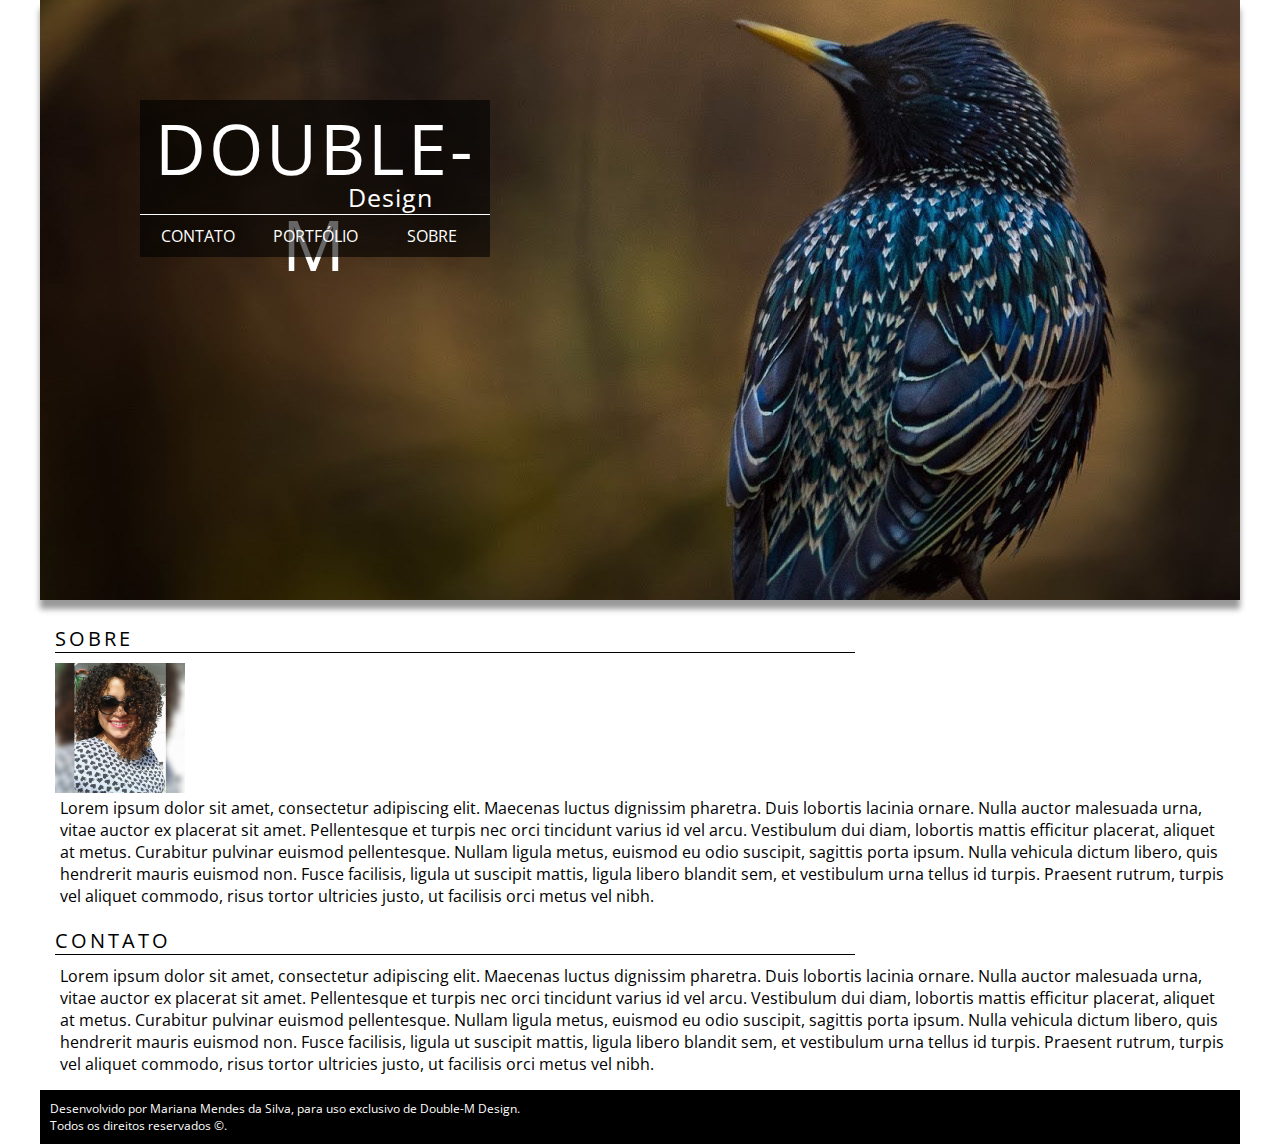
<file: Projeto 1/index.html>
<!DOCTYPE html>

<html>
    <head>
        <link href="css/style.css" rel="stylesheet" />
        <meta charset="utf-8" />
        <title>Primeira Experiência com SASS</title>  
        <link href="https://fonts.googleapis.com/css?family=Open+Sans+Condensed:300" rel="stylesheet">
    </head>
    
    <body>
        <div class="container">
            <section class="fundo">
                <div class="grupo-inicio">
                    <div class="titulo">DOUBLE-M</div>
                    <div class="sub-titulo">Design</div>
                
                    <div class="menu"> 
                        <div class="opc"><a href="#contato">contato</a></div>
                        <div class="opc"><a href="https://github.com/marymeendes">portfólio</a></div>
                        <div class="opc"><a href="#sobre">sobre</a></div>
                    </div>   
                </div>
            </section>

            <section class="content">
                <div class="sobre">
                    <div class="chamada"><a name="sobre">sobre</a></div>
                    <div class="imagem conteudo">
                        <img src="imagens/eu.jpg">
                    </div>
                    <div class="texto conteudo">
                        Lorem ipsum dolor sit amet, consectetur adipiscing elit. Maecenas luctus dignissim pharetra. Duis lobortis lacinia ornare. Nulla auctor malesuada urna, vitae auctor ex placerat sit amet. Pellentesque et turpis nec orci tincidunt varius id vel arcu. Vestibulum dui diam, lobortis mattis efficitur placerat, aliquet at metus. Curabitur pulvinar euismod pellentesque. Nullam ligula metus, euismod eu odio suscipit, sagittis porta ipsum. Nulla vehicula dictum libero, quis hendrerit mauris euismod non. Fusce facilisis, ligula ut suscipit mattis, ligula libero blandit sem, et vestibulum urna tellus id turpis. Praesent rutrum, turpis vel aliquet commodo, risus tortor ultricies justo, ut facilisis orci metus vel nibh.
                    </div>
                </div>
                
                <div class="contato">
                    <div class="chamada"><a name="contato">contato</a></div>
                    <div class="texto-contato">
                        Lorem ipsum dolor sit amet, consectetur adipiscing elit. Maecenas luctus dignissim pharetra. Duis lobortis lacinia ornare. Nulla auctor malesuada urna, vitae auctor ex placerat sit amet. Pellentesque et turpis nec orci tincidunt varius id vel arcu. Vestibulum dui diam, lobortis mattis efficitur placerat, aliquet at metus. Curabitur pulvinar euismod pellentesque. Nullam ligula metus, euismod eu odio suscipit, sagittis porta ipsum. Nulla vehicula dictum libero, quis hendrerit mauris euismod non. Fusce facilisis, ligula ut suscipit mattis, ligula libero blandit sem, et vestibulum urna tellus id turpis. Praesent rutrum, turpis vel aliquet commodo, risus tortor ultricies justo, ut facilisis orci metus vel nibh.
                    </div>
                </div>
            </section>
            <footer>
                Desenvolvido por Mariana Mendes da Silva, para uso exclusivo de Double-M Design.<br>
                Todos os direitos reservados &copy;.
            </footer>
        </div>    
    </body>
</html>
</file>
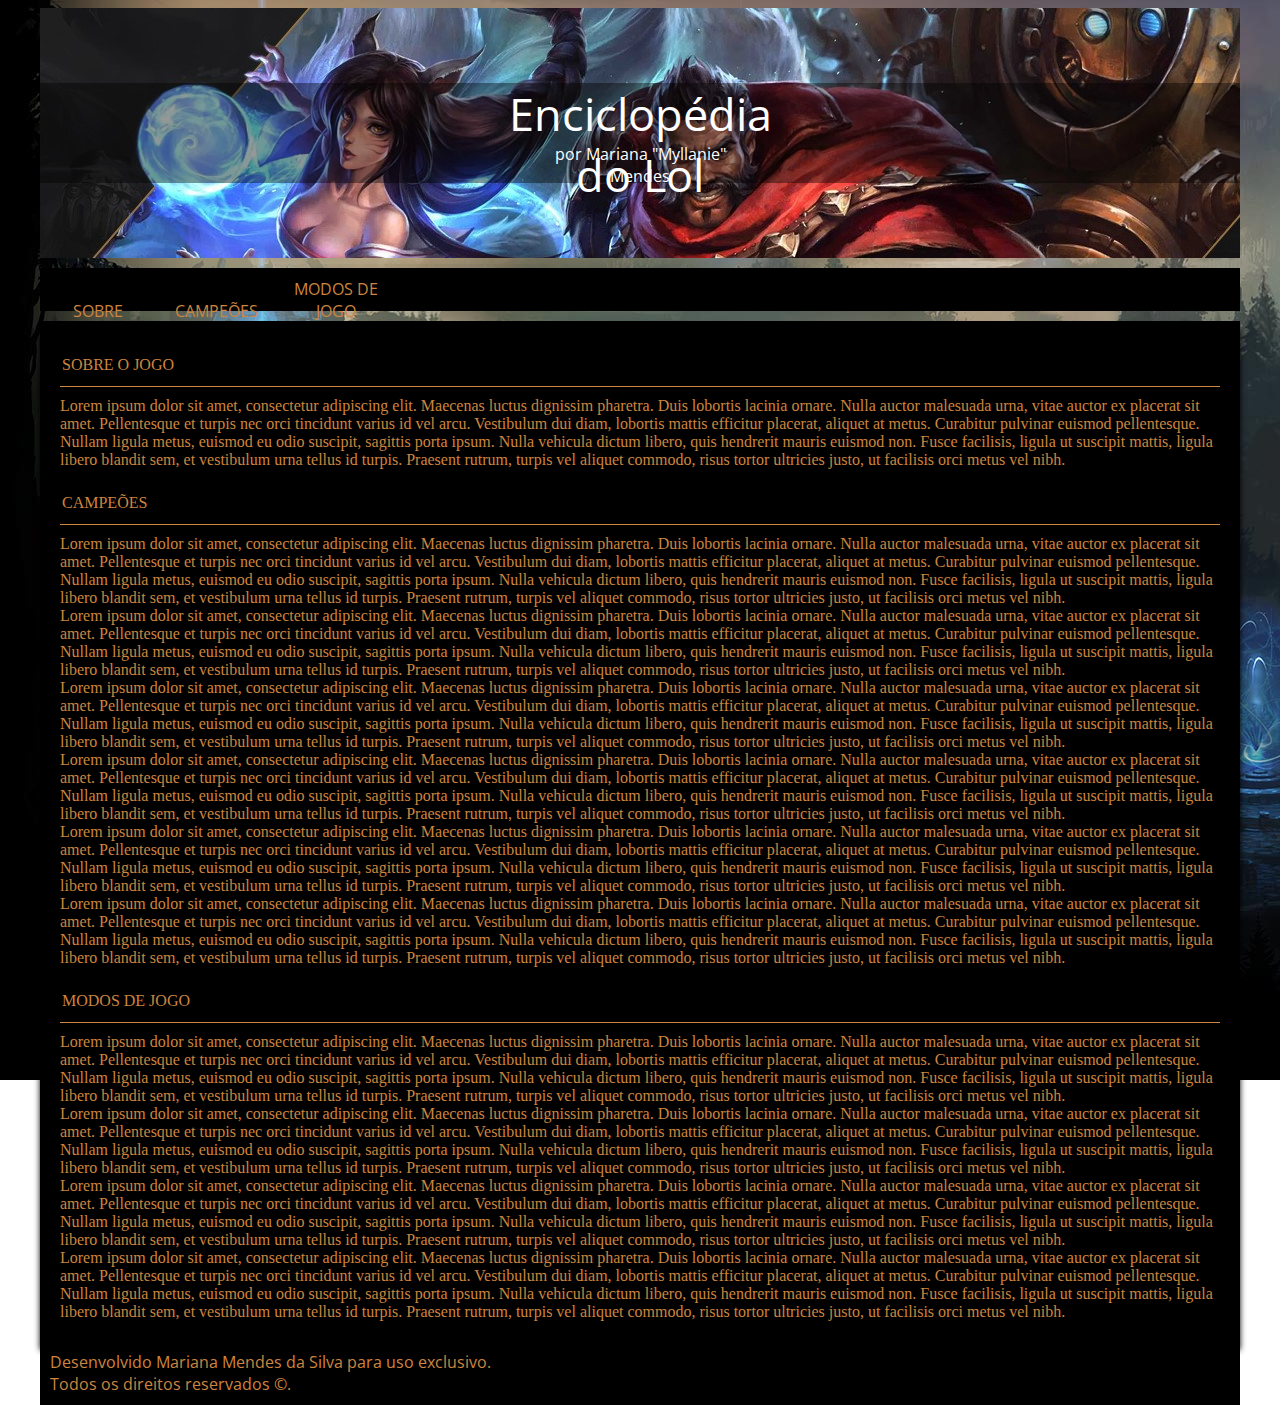
<file: Projeto 2 - v2/index.html>
<!DOCTYPE html>

<html>
    <head>
        <link href="style.css" rel="stylesheet" />
        <meta charset="utf-8" />
        <title>Segunda Experiência com SASS</title>  
        <link href="https://fonts.googleapis.com/css?family=Open+Sans+Condensed:300" rel="stylesheet">
    </head>
    
    <body>
        <div class="container">
            <section class="welcome">
                <div class="nome-site">
                    <div class="titulo">Enciclopédia do Lol</div>
                    <div class="sub-titulo">por Mariana "Myllanie" Mendes</div> 
                </div>
            </section>

            <section>
                <div class="menu"> 

                    <div class="opc"><a href="">Sobre</a></div>
                    <div class="opc especial"><a href="">Campeões</a>
                        <div class="submenu">
                            <div class = "sub-opc"><a href="">Atiradores</a></div>
                            <div class = "sub-opc"><a href="">Suportes</a></div>
                            <div class = "sub-opc"><a href="">Magos</a></div>
                            <div class = "sub-opc"><a href="">Assassinos</a></div>
                            <div class = "sub-opc"><a href="">Lutadores</a></div>
                            <div class = "sub-opc"><a href="">Tanques</a></div>
                        </div>
                    </div>
                    <div class="opc"><a href="">Modos de Jogo</a></div>
                </div>  
            </section>

            <section class="content">
                <div class="caixa-conteudo">
                    <div class="chamada">Sobre o jogo</div>
                    <div class="texto conteudo">
                        Lorem ipsum dolor sit amet, consectetur adipiscing elit. Maecenas luctus dignissim pharetra. Duis lobortis lacinia ornare. Nulla auctor malesuada urna, vitae auctor ex placerat sit amet. Pellentesque et turpis nec orci tincidunt varius id vel arcu. Vestibulum dui diam, lobortis mattis efficitur placerat, aliquet at metus. Curabitur pulvinar euismod pellentesque. Nullam ligula metus, euismod eu odio suscipit, sagittis porta ipsum. Nulla vehicula dictum libero, quis hendrerit mauris euismod non. Fusce facilisis, ligula ut suscipit mattis, ligula libero blandit sem, et vestibulum urna tellus id turpis. Praesent rutrum, turpis vel aliquet commodo, risus tortor ultricies justo, ut facilisis orci metus vel nibh.
                    </div>
                </div>
                
                <div class="caixa-conteudo">
                    <div class="chamada">campeões</div>
                    <div class="classe-campeao">
                        Lorem ipsum dolor sit amet, consectetur adipiscing elit. Maecenas luctus dignissim pharetra. Duis lobortis lacinia ornare. Nulla auctor malesuada urna, vitae auctor ex placerat sit amet. Pellentesque et turpis nec orci tincidunt varius id vel arcu. Vestibulum dui diam, lobortis mattis efficitur placerat, aliquet at metus. Curabitur pulvinar euismod pellentesque. Nullam ligula metus, euismod eu odio suscipit, sagittis porta ipsum. Nulla vehicula dictum libero, quis hendrerit mauris euismod non. Fusce facilisis, ligula ut suscipit mattis, ligula libero blandit sem, et vestibulum urna tellus id turpis. Praesent rutrum, turpis vel aliquet commodo, risus tortor ultricies justo, ut facilisis orci metus vel nibh.
                    </div>
                    <div class="classe-campeao">
                        Lorem ipsum dolor sit amet, consectetur adipiscing elit. Maecenas luctus dignissim pharetra. Duis lobortis lacinia ornare. Nulla auctor malesuada urna, vitae auctor ex placerat sit amet. Pellentesque et turpis nec orci tincidunt varius id vel arcu. Vestibulum dui diam, lobortis mattis efficitur placerat, aliquet at metus. Curabitur pulvinar euismod pellentesque. Nullam ligula metus, euismod eu odio suscipit, sagittis porta ipsum. Nulla vehicula dictum libero, quis hendrerit mauris euismod non. Fusce facilisis, ligula ut suscipit mattis, ligula libero blandit sem, et vestibulum urna tellus id turpis. Praesent rutrum, turpis vel aliquet commodo, risus tortor ultricies justo, ut facilisis orci metus vel nibh.
                    </div>
                    <div class="classe-campeao">
                        Lorem ipsum dolor sit amet, consectetur adipiscing elit. Maecenas luctus dignissim pharetra. Duis lobortis lacinia ornare. Nulla auctor malesuada urna, vitae auctor ex placerat sit amet. Pellentesque et turpis nec orci tincidunt varius id vel arcu. Vestibulum dui diam, lobortis mattis efficitur placerat, aliquet at metus. Curabitur pulvinar euismod pellentesque. Nullam ligula metus, euismod eu odio suscipit, sagittis porta ipsum. Nulla vehicula dictum libero, quis hendrerit mauris euismod non. Fusce facilisis, ligula ut suscipit mattis, ligula libero blandit sem, et vestibulum urna tellus id turpis. Praesent rutrum, turpis vel aliquet commodo, risus tortor ultricies justo, ut facilisis orci metus vel nibh.
                    </div>
                    <div class="classe-campeao">
                        Lorem ipsum dolor sit amet, consectetur adipiscing elit. Maecenas luctus dignissim pharetra. Duis lobortis lacinia ornare. Nulla auctor malesuada urna, vitae auctor ex placerat sit amet. Pellentesque et turpis nec orci tincidunt varius id vel arcu. Vestibulum dui diam, lobortis mattis efficitur placerat, aliquet at metus. Curabitur pulvinar euismod pellentesque. Nullam ligula metus, euismod eu odio suscipit, sagittis porta ipsum. Nulla vehicula dictum libero, quis hendrerit mauris euismod non. Fusce facilisis, ligula ut suscipit mattis, ligula libero blandit sem, et vestibulum urna tellus id turpis. Praesent rutrum, turpis vel aliquet commodo, risus tortor ultricies justo, ut facilisis orci metus vel nibh.
                    </div>
                    <div class="classe-campeao">
                        Lorem ipsum dolor sit amet, consectetur adipiscing elit. Maecenas luctus dignissim pharetra. Duis lobortis lacinia ornare. Nulla auctor malesuada urna, vitae auctor ex placerat sit amet. Pellentesque et turpis nec orci tincidunt varius id vel arcu. Vestibulum dui diam, lobortis mattis efficitur placerat, aliquet at metus. Curabitur pulvinar euismod pellentesque. Nullam ligula metus, euismod eu odio suscipit, sagittis porta ipsum. Nulla vehicula dictum libero, quis hendrerit mauris euismod non. Fusce facilisis, ligula ut suscipit mattis, ligula libero blandit sem, et vestibulum urna tellus id turpis. Praesent rutrum, turpis vel aliquet commodo, risus tortor ultricies justo, ut facilisis orci metus vel nibh.
                    </div>
                    <div class="classe-campeao">
                        Lorem ipsum dolor sit amet, consectetur adipiscing elit. Maecenas luctus dignissim pharetra. Duis lobortis lacinia ornare. Nulla auctor malesuada urna, vitae auctor ex placerat sit amet. Pellentesque et turpis nec orci tincidunt varius id vel arcu. Vestibulum dui diam, lobortis mattis efficitur placerat, aliquet at metus. Curabitur pulvinar euismod pellentesque. Nullam ligula metus, euismod eu odio suscipit, sagittis porta ipsum. Nulla vehicula dictum libero, quis hendrerit mauris euismod non. Fusce facilisis, ligula ut suscipit mattis, ligula libero blandit sem, et vestibulum urna tellus id turpis. Praesent rutrum, turpis vel aliquet commodo, risus tortor ultricies justo, ut facilisis orci metus vel nibh.
                    </div>
                </div>

                <div class="caixa-conteudo">
                    <div class="chamada">modos de jogo</div>
                    <div class="descricao-modo">
                        Lorem ipsum dolor sit amet, consectetur adipiscing elit. Maecenas luctus dignissim pharetra. Duis lobortis lacinia ornare. Nulla auctor malesuada urna, vitae auctor ex placerat sit amet. Pellentesque et turpis nec orci tincidunt varius id vel arcu. Vestibulum dui diam, lobortis mattis efficitur placerat, aliquet at metus. Curabitur pulvinar euismod pellentesque. Nullam ligula metus, euismod eu odio suscipit, sagittis porta ipsum. Nulla vehicula dictum libero, quis hendrerit mauris euismod non. Fusce facilisis, ligula ut suscipit mattis, ligula libero blandit sem, et vestibulum urna tellus id turpis. Praesent rutrum, turpis vel aliquet commodo, risus tortor ultricies justo, ut facilisis orci metus vel nibh.
                    </div>
                    <div class="descricao-modo">
                        Lorem ipsum dolor sit amet, consectetur adipiscing elit. Maecenas luctus dignissim pharetra. Duis lobortis lacinia ornare. Nulla auctor malesuada urna, vitae auctor ex placerat sit amet. Pellentesque et turpis nec orci tincidunt varius id vel arcu. Vestibulum dui diam, lobortis mattis efficitur placerat, aliquet at metus. Curabitur pulvinar euismod pellentesque. Nullam ligula metus, euismod eu odio suscipit, sagittis porta ipsum. Nulla vehicula dictum libero, quis hendrerit mauris euismod non. Fusce facilisis, ligula ut suscipit mattis, ligula libero blandit sem, et vestibulum urna tellus id turpis. Praesent rutrum, turpis vel aliquet commodo, risus tortor ultricies justo, ut facilisis orci metus vel nibh.
                    </div>
                    <div class="descricao-modo">
                        Lorem ipsum dolor sit amet, consectetur adipiscing elit. Maecenas luctus dignissim pharetra. Duis lobortis lacinia ornare. Nulla auctor malesuada urna, vitae auctor ex placerat sit amet. Pellentesque et turpis nec orci tincidunt varius id vel arcu. Vestibulum dui diam, lobortis mattis efficitur placerat, aliquet at metus. Curabitur pulvinar euismod pellentesque. Nullam ligula metus, euismod eu odio suscipit, sagittis porta ipsum. Nulla vehicula dictum libero, quis hendrerit mauris euismod non. Fusce facilisis, ligula ut suscipit mattis, ligula libero blandit sem, et vestibulum urna tellus id turpis. Praesent rutrum, turpis vel aliquet commodo, risus tortor ultricies justo, ut facilisis orci metus vel nibh.
                    </div>
                    <div class="descricao-modo">
                        Lorem ipsum dolor sit amet, consectetur adipiscing elit. Maecenas luctus dignissim pharetra. Duis lobortis lacinia ornare. Nulla auctor malesuada urna, vitae auctor ex placerat sit amet. Pellentesque et turpis nec orci tincidunt varius id vel arcu. Vestibulum dui diam, lobortis mattis efficitur placerat, aliquet at metus. Curabitur pulvinar euismod pellentesque. Nullam ligula metus, euismod eu odio suscipit, sagittis porta ipsum. Nulla vehicula dictum libero, quis hendrerit mauris euismod non. Fusce facilisis, ligula ut suscipit mattis, ligula libero blandit sem, et vestibulum urna tellus id turpis. Praesent rutrum, turpis vel aliquet commodo, risus tortor ultricies justo, ut facilisis orci metus vel nibh.
                    </div>
                </div>
            </section>
            <footer>
                Desenvolvido Mariana Mendes da Silva para uso exclusivo.<br>
                Todos os direitos reservados &copy;.
            </footer>
        </div>  
    </body>
</html>
</file>
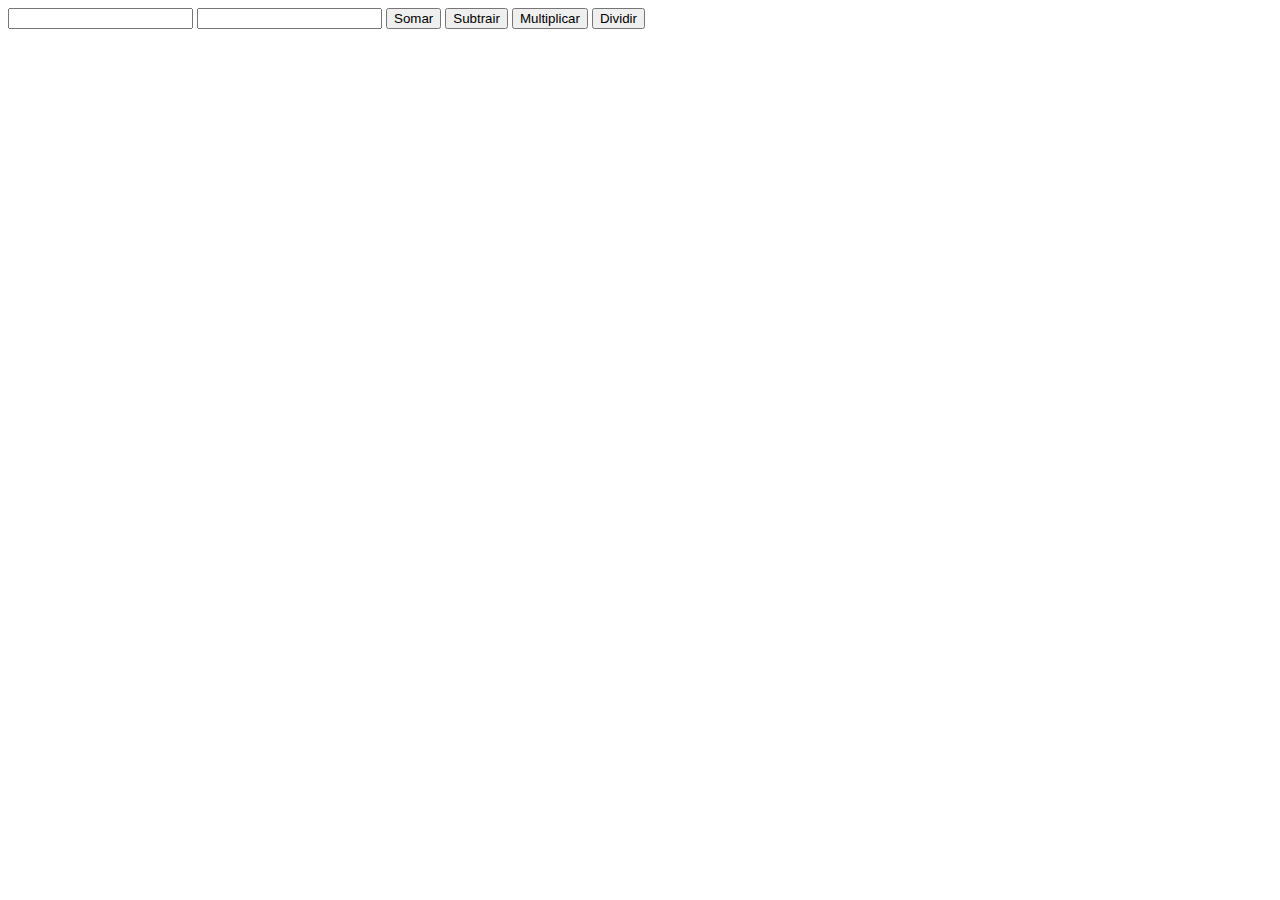
<file: JSPractice/teste.html>
<!DOCTYPE html>
<html>
<head>
	<title>Primeiro Teste</title>
	<script type="text/javascript" src="script.js"></script>
</head>
<body>
	<input type="text" name="campo1" id="campo1" />
	<input type="text" name="campo2" id="campo2" />
	<button onclick="somar()">Somar</button>
	<button onclick="subtrair()">Subtrair</button>
	<button onclick="multiplicar()">Multiplicar</button>
	<button onclick="dividir()">Dividir</button>

</body>
</html>
</file>
<file: Projeto 1/css/style.css>
* {
  margin: 0;
  padding: 0;
}

.container {
  max-width: 1200px;
  margin: 0 auto;
  height: auto;
}
.container .fundo {
  position: relative;
  background-image: url(../imagens/fundoo.jpg);
  background-repeat: no-repeat;
  width: 100%;
  height: 600px;
  box-shadow: 0px 9px 6px #999;
}
.container .fundo .grupo-inicio {
  position: absolute;
  width: 350px;
  text-align: center;
  margin-top: 100px;
  margin-left: 100px;
  -webkit-user-select: none;
  /* Chrome all / Safari all */
  -moz-user-select: none;
  /* Firefox all */
  -ms-user-select: none;
  /* IE 10+ */
  user-select: none;
  /* Likely future */
  background: rgba(0, 0, 0, 0.6);
}
.container .fundo .grupo-inicio .titulo {
  height: 80px;
  width: 350px;
  text-align: center;
  font-family: "Open Sans Condensed", sans-serif;
  font-size: 70px;
  letter-spacing: 3px;
  color: #fff;
  -webkit-user-select: none;
  /* Chrome all / Safari all */
  -moz-user-select: none;
  /* Firefox all */
  -ms-user-select: none;
  /* IE 10+ */
  user-select: none;
  /* Likely future */
}
.container .fundo .grupo-inicio .sub-titulo {
  margin-left: 150px;
  width: 200px;
  text-align: center;
  font-family: "Open Sans Condensed", sans-serif;
  font-size: 25px;
  letter-spacing: 1px;
  color: #fff;
  -webkit-user-select: none;
  /* Chrome all / Safari all */
  -moz-user-select: none;
  /* Firefox all */
  -ms-user-select: none;
  /* IE 10+ */
  user-select: none;
  /* Likely future */
}
@media (max-width: 600px) {
  .container .fundo .grupo-inicio .titulo {
    height: 50px;
    width: 300px;
    font-size: 45px;
  }
  .container .fundo .grupo-inicio .sub-titulo {
    width: 120px;
  }
}
@media (max-width: 415px) {
  .container .fundo .grupo-inicio .titulo {
    height: 50px;
    width: 200px;
    font-size: 40px;
  }
  .container .fundo .grupo-inicio .sub-titulo {
    width: 80px;
    font-size: 20px;
    margin-left: 100px;
  }
}
.container .fundo .grupo-inicio .menu {
  position: absolute;
  width: 350px;
  border-top: thin solid #fff;
  -webkit-user-select: none;
  /* Chrome all / Safari all */
  -moz-user-select: none;
  /* Firefox all */
  -ms-user-select: none;
  /* IE 10+ */
  user-select: none;
  /* Likely future */
  background: rgba(0, 0, 0, 0.6);
}
.container .fundo .grupo-inicio .menu .opc {
  font-family: "Open Sans Condensed", sans-serif;
  text-transform: uppercase;
  text-align: center;
  width: 93px;
  display: inline-block;
  padding: 10px 10px;
  color: #fff;
  cursor: pointer;
  transition: all 1s;
}
.container .fundo .grupo-inicio .menu .opc a:link {
  text-decoration: none;
  color: #fff;
}
.container .fundo .grupo-inicio .menu .opc a:visited {
  color: #fff;
}
.container .fundo .grupo-inicio .menu .opc a:hover {
  color: #999;
}
.container .fundo .grupo-inicio .menu .opc a:active {
  color: #fff;
}
@media (max-width: 600px) {
  .container .fundo .grupo-inicio .menu .opc {
    width: 76px;
  }
}
@media (max-width: 415px) {
  .container .fundo .grupo-inicio .menu .opc {
    display: block;
    margin: 0 auto;
  }
}
@media (max-width: 600px) {
  .container .fundo .grupo-inicio .menu {
    width: 300px;
  }
}
@media (max-width: 415px) {
  .container .fundo .grupo-inicio .menu {
    width: 200px;
  }
}
@media (max-width: 600px) {
  .container .fundo .grupo-inicio {
    width: 300px;
    margin-left: 50px;
  }
}
@media (max-width: 415px) {
  .container .fundo .grupo-inicio {
    width: 200px;
    margin-left: 50px;
  }
}
@media (max-width: 600px) {
  .container .fundo {
    height: 450px;
  }
}
.container .content {
  height: auto;
  padding: 10px;
  -webkit-user-select: none;
  /* Chrome all / Safari all */
  -moz-user-select: none;
  /* Firefox all */
  -ms-user-select: none;
  /* IE 10+ */
  user-select: none;
  /* Likely future */
}
.container .content .chamada {
  font-family: "Open Sans Condensed", sans-serif;
  letter-spacing: 3px;
  font-size: 20px;
  color: black;
  text-transform: uppercase;
  width: 800px;
  border-bottom: thin solid black;
  margin-top: 10px;
  margin-bottom: 10px;
}
@media (max-width: 900px) {
  .container .content .chamada {
    width: 600px;
  }
}
@media (max-width: 700px) {
  .container .content .chamada {
    width: 400px;
  }
}
@media (max-width: 500px) {
  .container .content .chamada {
    width: 300px;
  }
}
@media (max-width: 400px) {
  .container .content .chamada {
    width: 200px;
  }
}
.container .content .sobre {
  padding: 5px;
  height: auto;
}
.container .content .sobre .imagem {
  width: 130px;
  height: 130px;
}
.container .content .sobre .imagem img {
  width: 130px;
  height: 130px;
  display: inline-block;
}
.container .content .sobre .texto {
  height: auto;
  margin-left: 5px;
  font-family: "Open Sans Condensed", sans-serif;
}
.container .content .sobre .conteudo {
  display: inline-block;
}
.container .content .contato {
  padding: 5px;
  height: auto;
}
.container .content .contato .texto-contato {
  height: auto;
  margin-left: 5px;
  font-family: "Open Sans Condensed", sans-serif;
}

footer {
  max-width: 1200px;
  margin: 0 auto;
  padding: 10px;
  font-family: "Open Sans Condensed", sans-serif;
  color: #fff;
  font-size: 12px;
  background: black;
}

/*# sourceMappingURL=style.css.map */
</file>
<file: Projeto 2 - v2/style.css>
@charset "UTF-8";
body {
  background-image: url(bg-default.jpg);
  background-repeat: no-repeat;
  background-attachment: fixed;
}

.container {
  max-width: 1200px;
  margin: 0 auto;
  height: auto;
}
.container .welcome {
  width: 100%;
  height: 250px;
  background-image: url(fundo.jpg);
  background-repeat: no-repeat;
}
.container .welcome .nome-site {
  position: relative;
  background-color: rgba(0, 0, 0, 0.4);
  height: 100px;
  top: 75px;
  font-family: "Open Sans Condensed", sans-serif;
  color: white;
  /*método moderno de alinhar um item no centro de outra div*/
  /*align-items: center;
  display: flex;
  flex-direction: row;
  flex-wrap: wrap;
  justify-content: center;
  */
}
.container .welcome .nome-site .titulo {
  height: 60px;
  font-size: 45px;
  width: 300px;
  text-align: center;
  margin: 0 auto;
}
.container .welcome .nome-site .sub-titulo {
  height: 25px;
  width: 200px;
  margin: 0 auto;
  text-align: center;
}
@media (max-width: 415px) {
  .container .welcome .nome-site .titulo {
    height: 50px;
    width: 250px;
    font-size: 35px;
    text-align: center;
    padding-top: 10px;
    margin: 0 auto;
  }
}
@media (max-height: 1080px) {
  .container .welcome {
    background-repeat: repeat;
  }
}
.container .menu {
  height: 43px;
  background-color: black;
  margin: 10px 0px 10px 0px;
}
.container .menu .submenu {
  display: none;
  position: absolute;
  background-color: black;
  text-align: center;
  width: 115px;
  padding-top: 10px;
  padding-bottom: 10px;
  margin-top: 10px;
}
.container .menu .opc {
  display: inline-block;
  font-family: "Open Sans Condensed", sans-serif;
  text-transform: uppercase;
  text-align: center;
  color: white;
  padding-top: 10px;
  padding-bottom: 10px;
  width: 115px;
  background-color: none;
}
.container .menu .opc a:link {
  text-decoration: none;
  color: #CD853F;
}
.container .menu .opc a:visited {
  color: #CD853F;
}
.container .menu .opc a:hover {
  color: white;
}
.container .menu .opc a:active {
  color: #CD853F;
}
.container .menu .especial:hover .submenu {
  display: block;
  z-index: 10;
}
@media (max-width: 400px) {
  .container .menu .opc {
    display: block;
    margin: 0 auto;
  }
  .container .menu .submenu {
    position: relative;
  }
}
@media (max-width: 400px) {
  .container .menu {
    height: auto;
  }
}
.container .content {
  color: #CD853F;
  background-color: black;
  box-shadow: 0px 9px 6px black;
  padding: 15px;
}
.container .content .caixa-conteudo {
  height: auto;
  padding: 5px;
}
.container .content .caixa-conteudo .chamada {
  height: 30px;
  background-color: black;
  text-transform: uppercase;
  border-bottom: thin solid #CD853F;
  margin: 5px 0px 10px 0px;
  padding: 10px 2px 0px 2px;
}
.container footer {
  max-width: 1200px;
  color: #CD853F;
  padding: 10px;
  font-family: "Open Sans Condensed", sans-serif;
  background-color: black;
}

/*
https://pt.stackoverflow.com/questions/806/como-centralizar-horizontalmente-uma-div-dentro-de-outra
https://www.w3schools.com/css/css_margin.asp
http://erikasarti.com/html/tabela-cores/
https://www.w3schools.com/cssref/css3_pr_box-shadow.asp
https://www.w3schools.com/css/css_margin.asp
http://www.maujor.com/tutorial/propriedade-css-para-estilizacao-de-background.php
https://www.w3schools.com/colors/colors_picker.asp
*/

/*# sourceMappingURL=style.css.map */
</file>
